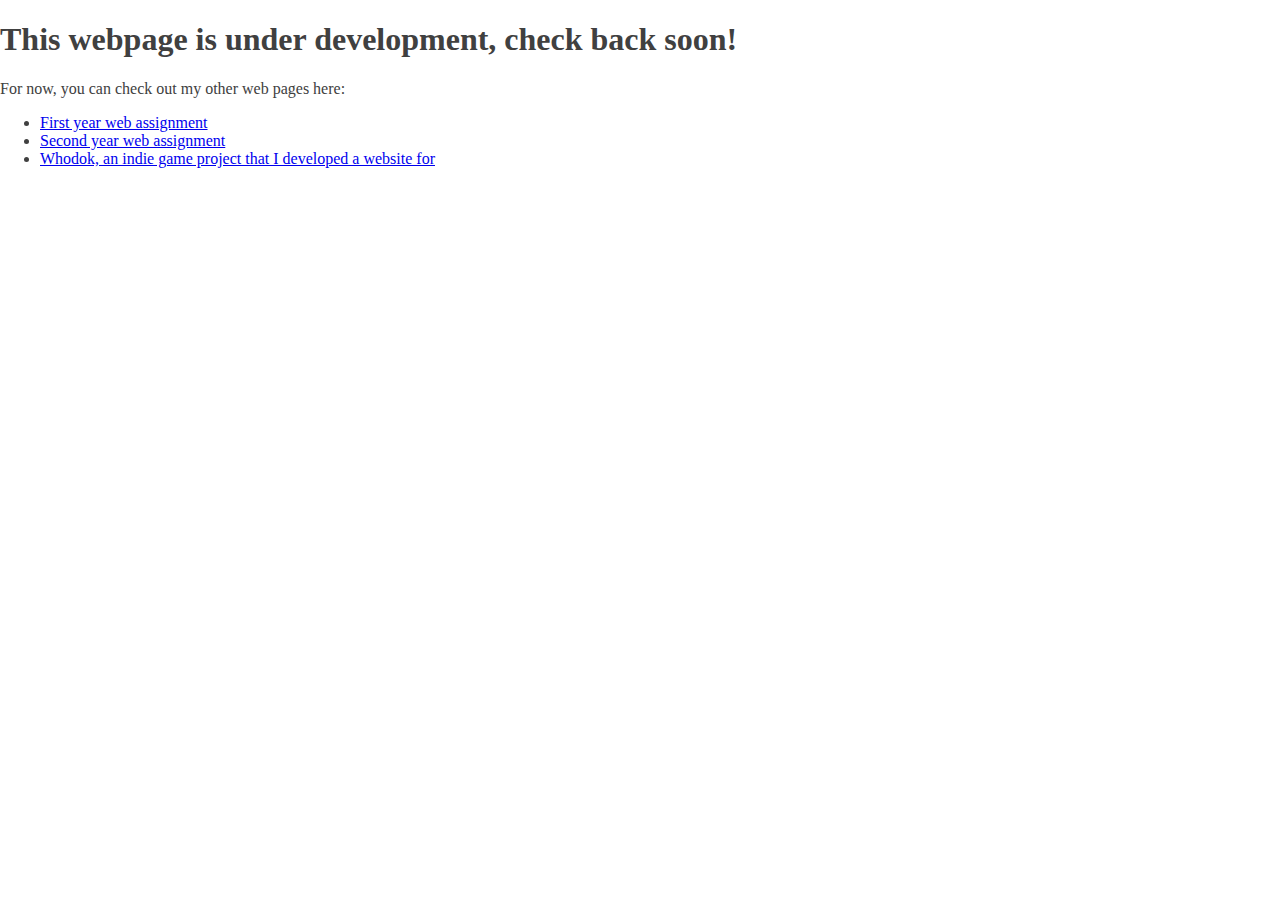
<file: index.html>
<!DOCTYPE html>
<html lang="en">
	<head>
		<link rel="stylesheet" type="text/css" href="./style/style.css" />
		<meta charset="UTF-8" />
		<title>Owen Tourlamain</title>
	</head>
	<body>
	<h1>This webpage is under development, check back soon!</h1>
	<p>For now, you can check out my other web pages here:</p>
	<ul>
		<li><a href="./portfolio/year1">First year web assignment</a></li>
		<li><a href="http://users.aber.ac.uk/opt1/cs25010">Second year web assignment</a></li>
		<li><a href="./portfolio/whodok">Whodok, an indie game project that I developed a website for</a></li>
	</ul>
	</body>
</html>
</file>
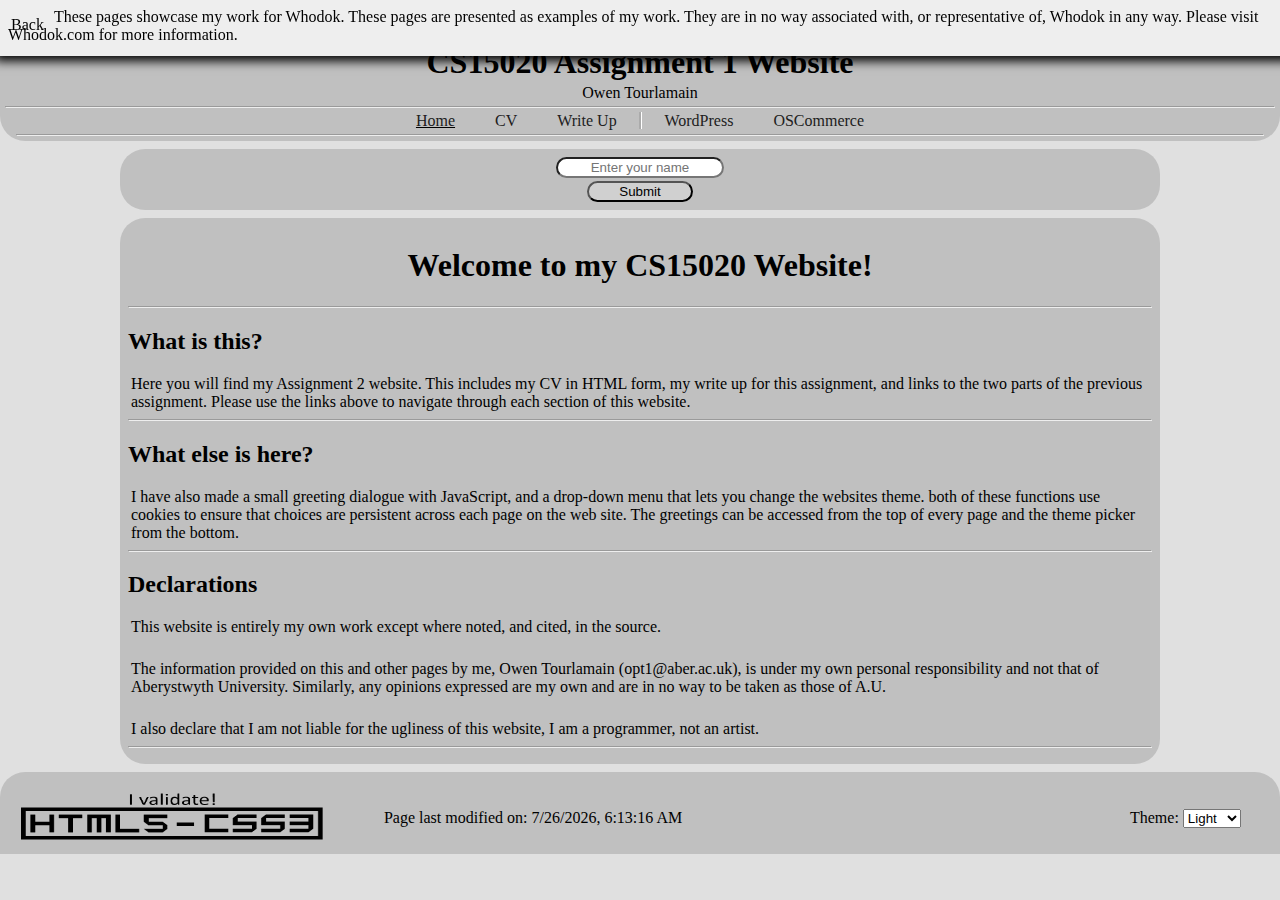
<file: portfolio/year1/index.html>
<!DOCTYPE html>
<html lang="en">
	<head>
		<link rel="shortcut icon" href="./images/favicon.ico">
		<meta charset="UTF-8" />
		<title>CS15020 Assignment 1</title>
	</head>
	<body>
	
		<div id="pHead">
			<a id="pBack" href="../../">
			Back
			</a>
			<p>
			These pages showcase my work for Whodok. 
			These pages are presented as examples of my 
			work. They are in no way associated with, or 
			representative of, Whodok in any way. Please 
			visit <a href="http://www.whodok.com">Whodok.com</a> 
			for more information.
			</p>
		</div>
		
		<header>
			<a href=""><h1>CS15020 Assignment 1 Website</h1></a>
			<p>Owen Tourlamain</p>
			<hr/>
			<nav>
				<ul>
				  <li id="activeTab"><a href="">Home</a></li>
				  <li><a href="cv.html">CV</a></li>          
				  <li><a href="about.html">Write Up</a></li>
				  <li id="navDivider"><a href="../wordpress">WordPress</a></li>
				  <li><a href="../webshop/catalog">OSCommerce</a></li>
				</ul>
			</nav>
			<hr id="headerEnd"/>
		</header>
		<main>
			<div class="div_container">
				<div id="div_input">
					<input type="text" placeholder="Enter your name" id="txt_input" maxlength="30"/>
					<p id="p_output"></p>
				</div>
				<button type="button" onclick="btn_submit();" id="btn_submit">Submit</button>
			</div>
			<div class="div_container">
				<h1>Welcome to my CS15020 Website!</h1>
				<hr/>
				<h2 class="left_aligned">What is this?</h2>
				<p class="left_aligned">
				Here you will find my Assignment 2 website. 
				This includes my CV in HTML form, 
				my write up for this assignment, and links to 
				the two parts of the previous assignment.
				Please use the links above to navigate through 
				each section of this website.
				</p>
				<hr/>
				<h2 class="left_aligned">What else is here?</h2>
				<p class="left_aligned">
				I have also made a small greeting dialogue with JavaScript, and 
				a drop-down menu that lets you change the 
				websites theme. both of these functions use 
				cookies to ensure that choices are persistent 
				across each page on the web site. The greetings 
				can be accessed from the top of every page and 
				the theme picker from the bottom.
				</p>
				<hr/>
				<h2 class="left_aligned">Declarations</h2>
				<p class="left_aligned">
				This website is entirely my own work except where noted, and cited, in the source.
				</p>
				<br/>
				<p class="left_aligned">
				The information provided on this and other pages by me, Owen Tourlamain (opt1@aber.ac.uk), is
				under my own personal responsibility and not that of Aberystwyth University. Similarly,
				any opinions expressed are my own and are in no way to be taken as those of A.U.
				</p>
				<br/>
				<p class="left_aligned">
				I also declare that I am not liable for the ugliness of this website, I am a programmer, not an artist.
				</p>
				<hr/>
			</div>
		</main>
		<footer>
			<table>
				<tr>
					<td>
						<a href="http://goo.gl/wYHBHs">
							<img src="images/valLogo.png" alt="Validation Link" height="50" width="306" />
						</a>
					</td>
					<td id="ft_center"></td>
					<td>
						Theme:
						<select id="sel_colour" onchange="sel_colour();">
							<option>Light</option>
							<option>Dark</option>
							<option>Fire</option>  
							<option>Ice</option>
							<option>Grass</option>
							<option>Sepia</option>
						</select>
					</td>
				</tr>
			</table>
		</footer>
		<script src="main.js"></script>
	</body>
</html>
</file>
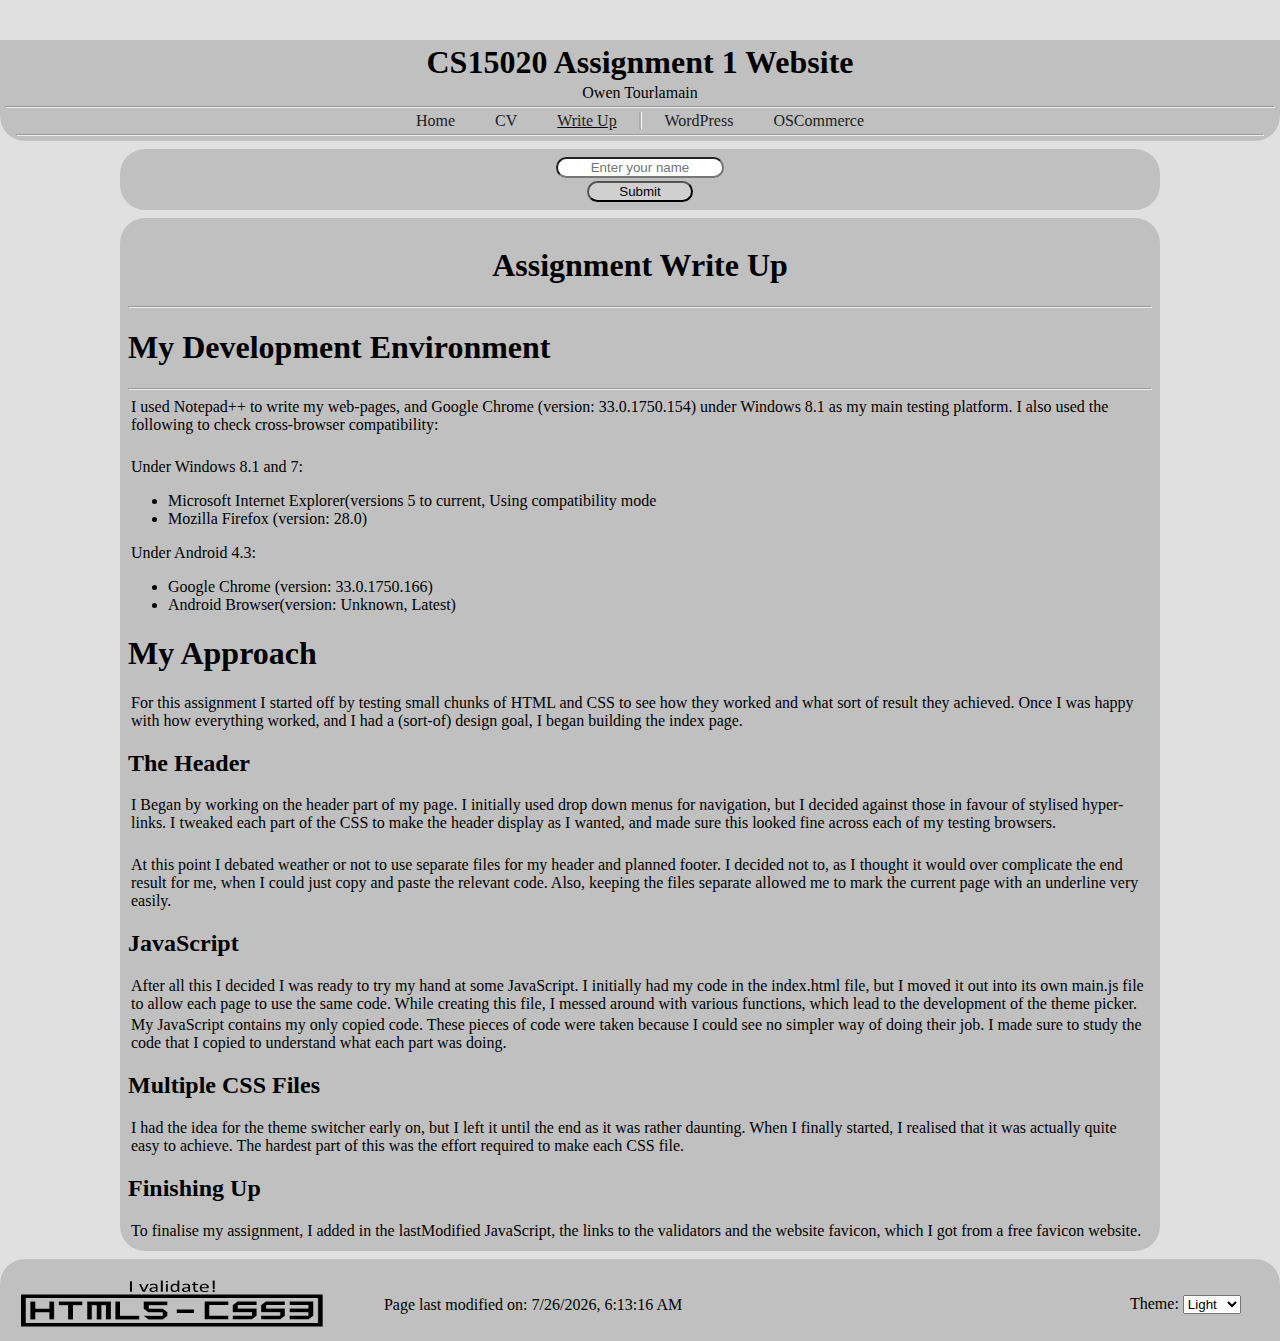
<file: portfolio/year1/about.html>
<!DOCTYPE html>
<html lang="en">
	<head>
		<link rel="stylesheet" type="text/css" href="./index.css" />
		<!--
			Favicon taken from http://www.freefavicon.com/freefavicons/openclipart/iconinfo/hal9000-152-187546.html
		-->
		<link rel="shortcut icon" href="./images/favicon.ico">
		<meta charset="UTF-8" />
		<title>CS15020 Assignment 1</title>
	</head>
	<body>
		<header>
			<a href=""><h1>CS15020 Assignment 1 Website</h1></a>
			<p>Owen Tourlamain</p>
			<hr/>
			<nav>
				<ul>
				  <li><a href="index.html">Home</a></li>
				  <li><a href="cv.html">CV</a></li>
				  <li id="activeTab"><a href="">Write Up</a></li>
				  <li id="navDivider"><a href="../wordpress">WordPress</a></li>
				  <li><a href="../webshop/catalog">OSCommerce</a></li>
				</ul>
			</nav>
			<hr id="headerEnd"/>
		</header>
		<main>
			<div class="div_container">
				<div id="div_input">
					<input type="text" placeholder="Enter your name" id="txt_input" maxlength="30"/>
					<p id="p_output"></p>
				</div>
				<button type="button" onclick="btn_submit();" id="btn_submit">Submit</button>
			</div>
			<div class="div_container">
				<h1>Assignment Write Up</h1>
				<hr/>
				<h1 class="left_aligned">My Development Environment</h1>
				<hr/>
				<p class="left_aligned">
					I used Notepad++ to write my web-pages, and Google Chrome (version: 33.0.1750.154) under Windows 8.1
					as my main testing platform. I also used the following to check cross-browser compatibility:
				</p>
				<br/>
				<p class="left_aligned">Under Windows 8.1 and 7:</p>
				<ul class="left_aligned">
					<li>Microsoft Internet Explorer(versions 5 to current, Using compatibility mode</li>
					<li>Mozilla Firefox (version: 28.0)</li>
				</ul>
				<p class="left_aligned">Under Android 4.3:</p>
				<ul class="left_aligned">
					<li>Google Chrome (version: 33.0.1750.166)</li>
					<li>Android Browser(version: Unknown, Latest)</li>
				</ul>
				<h1 class="left_aligned">My Approach</h1>
				<p class="left_aligned">
					For	this assignment I started off by testing small chunks of HTML and CSS 
					to see how they worked and what sort of result they achieved. Once I was 
					happy with how everything worked, and I had a (sort-of) design goal, I
					began building the index page.
				</p>
				<h2 class="left_aligned">The Header</h2>
				<p class="left_aligned">
					I Began by working on the header part of my page. I initially used drop 
					down menus for navigation, but I decided against those in favour of stylised 
					hyper-links. I tweaked each part of the CSS to make the header display as
					I wanted, and made sure this looked fine across each of my testing browsers.
				</p>
				<br/>
				<p class="left_aligned">
					At this point I debated weather or not to use separate files for my header 
					and planned footer. I decided not to, as I thought it would over complicate 
					the end result for me, when I could just copy and paste the relevant code.
					Also, keeping the files separate allowed me to mark the current page with
					an underline very easily.
				</p>
				<h2 class="left_aligned">JavaScript</h2>
				<p class="left_aligned">
					After all this I decided I was ready to try my hand at some JavaScript. I 
					initially had my code in the index.html file, but I moved it out into its own
					main.js file to allow each page to use the same code. While creating this file,
					I messed around with various functions, which lead to the development of the 
					theme picker.
				</p>
				<p class="left_aligned">
					My JavaScript contains my only copied code. These pieces of code were taken
					because I could see no simpler way of doing their job. I made sure to study 
					the code that I copied to understand what each part was doing.
				</p>
				<h2 class="left_aligned">Multiple CSS Files</h2>
				<p class="left_aligned">
					I had the idea for the theme switcher early on, but I left it until the end 
					as it was rather daunting. When I finally started, I realised that it was 
					actually quite easy to achieve. The hardest part of this was the effort 
					required to make each CSS file.
				</p>
				<h2 class="left_aligned">Finishing Up</h2>
				<p class="left_aligned">
					To finalise my assignment, I added in the lastModified JavaScript, the links 
					to the validators and the website favicon, which I got from a free favicon 
					website.
				</p>
			</div>			
		</main>
		<footer>
			<table>
				<tr>
					<td>
						<a href="http://goo.gl/XuwbYo">
							<img src="images/valLogo.png" alt="Validation Link" height="50" width="306" />
						</a>
					</td>
					<td id="ft_center"></td>
					<td>
						Theme:
						<select id="sel_colour" onchange="sel_colour();">
							<option>Light</option>
							<option>Dark</option>
							<option>Fire</option>  
							<option>Ice</option>
							<option>Grass</option>
							<option>Sepia</option>
						</select>
					</td>
				</tr>
			</table>
		</footer>
		<script src="main.js"></script>
	</body>
</html>
</file>
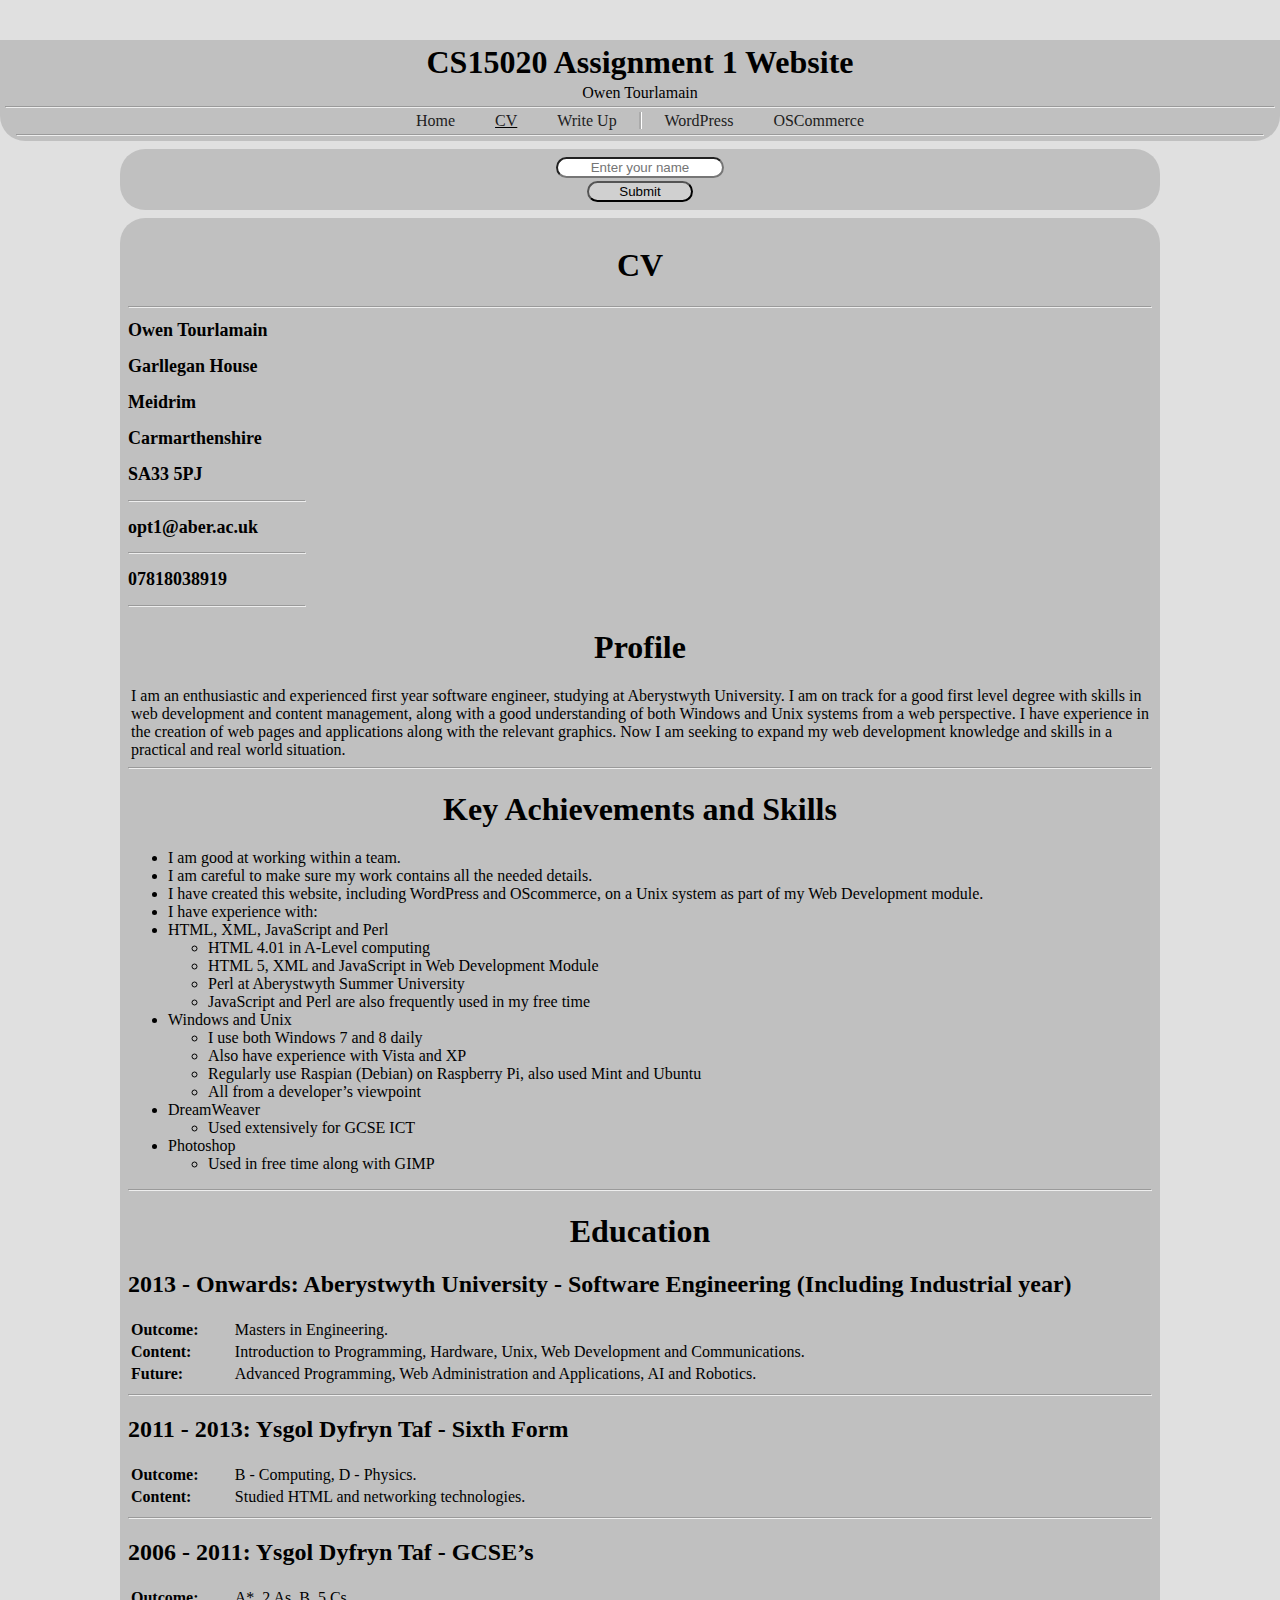
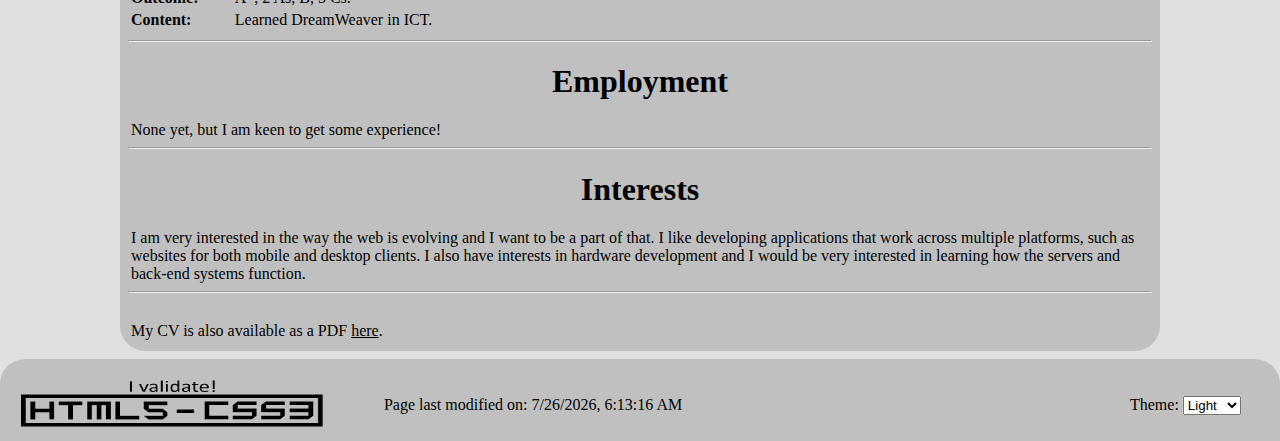
<file: portfolio/year1/cv.html>
<!DOCTYPE html>
<html lang="en">
	<head>
		<link rel="stylesheet" type="text/css" href="./index.css" />
		<link rel="shortcut icon" href="./images/favicon.ico">
		<meta charset="UTF-8" />
		<title>CS15020 Assignment 1</title>
	</head>
	<body>
		<header>
			<a href=""><h1>CS15020 Assignment 1 Website</h1></a>
			<p>Owen Tourlamain</p>
			<hr/>
			<nav>
				<ul>
				  <li><a href="index.html">Home</a></li>
				  <li id="activeTab"><a href="">CV</a></li>
				  <li><a href="about.html">Write Up</a></li>
				  <li id="navDivider"><a href="../wordpress">WordPress</a></li>
				  <li><a href="../webshop/catalog">OSCommerce</a></li>
				</ul>
			</nav>
			<hr id="headerEnd"/>
		</header>
		<main>
			<div class="div_container">
				<div id="div_input">
					<input type="text" placeholder="Enter your name" id="txt_input" maxlength="30"/>
					<p id="p_output"></p>
				</div>
				<button type="button" onclick="btn_submit();" id="btn_submit">Submit</button>
			</div>
			<div class="div_container">
				<h1>CV</h1>
				<hr/>
				<h1 class="left_aligned address">Owen Tourlamain</h1>
				<h2 class="left_aligned address">Garllegan House</h2>
				<h2 class="left_aligned address">Meidrim</h2>
				<h2 class="left_aligned address">Carmarthenshire</h2>
				<h2 class="left_aligned address">SA33 5PJ</h2>
				<hr class="address_hr"/>
				<h2 class="left_aligned address">opt1@aber.ac.uk</h2>	
				<hr class="address_hr"/>
				<h2 class="left_aligned address">07818038919</h2>				
				<hr class="address_hr"/>
				<h1>Profile</h1>
				<p class="left_aligned">
				I am an enthusiastic and experienced first year software engineer, 
				studying at Aberystwyth University. I am on track for a good first 
				level degree with skills in web development and content management, 
				along with a good understanding of both Windows and Unix systems 
				from a web perspective. I have experience in the creation of web 
				pages and applications along with the relevant graphics. Now I am 
				seeking to expand my web development knowledge and skills in a 
				practical and real world situation.
				</p>
				<hr/>
				<h1>Key Achievements and Skills</h1>
				<ul class="left_aligned">
					<li>I am good at working within a team.</li>
					<li>I am careful to make sure my work contains all the needed details.</li>
					<li>I have created this website, including WordPress and OScommerce, on a Unix system as part of my Web Development module.</li>
					<li>I have experience with:</li>	
					<li>HTML, XML, JavaScript and Perl
						<ul>
							<li>HTML 4.01 in A-Level computing</li>
							<li>HTML 5, XML and JavaScript in Web Development Module</li>
							<li>Perl at Aberystwyth Summer University</li>
							<li>JavaScript and Perl are also frequently used in my free time</li>
						</ul>
					</li>
					<li>Windows and Unix
						<ul>
							<li>I use both Windows 7 and 8 daily</li>
							<li>Also have experience with Vista and XP</li>
							<li>Regularly use Raspian (Debian) on Raspberry Pi, also used Mint and Ubuntu</li>
							<li>All from a developer’s viewpoint</li>
						</ul>
					</li>
					<li>DreamWeaver
						<ul>
							<li>Used extensively for GCSE ICT</li>
						</ul>
					</li>
					<li>Photoshop
						<ul>
							<li>Used in free time along with GIMP</li>
						</ul>
					</li>
				</ul>
				<hr/>
				<h1>Education</h1>
				<h2 class="left_aligned">2013 - Onwards: Aberystwyth University - Software Engineering (Including Industrial year)</h2>
				<table>
					<tr>
						<td class="tbl_title left_aligned">Outcome:</td>
						<td class="left_aligned">Masters in Engineering.</td>
					</tr>
					<tr>
						<td class="tbl_title left_aligned">Content:</td>
						<td class="left_aligned">Introduction to Programming, Hardware, Unix, Web Development and Communications.</td>
					</tr>
					<tr>
						<td class="tbl_title left_aligned">Future:</td>
						<td class="left_aligned">Advanced Programming, Web Administration and Applications, AI and Robotics.</td>
					</tr>
				</table>
				<hr/>
				<h2 class="left_aligned">2011 - 2013: Ysgol Dyfryn Taf - Sixth Form</h2>
				<table>
					<tr>
						<td class="tbl_title left_aligned">Outcome:</td>
						<td class="left_aligned">B - Computing, D - Physics.</td>
					</tr>
					<tr>
						<td class="tbl_title left_aligned">Content:</td>
						<td class="left_aligned">Studied HTML and networking technologies.</td>
					</tr>
				</table>
				<hr/>
				<h2 class="left_aligned">2006 - 2011: Ysgol Dyfryn Taf - GCSE’s</h2>
				<table>
					<tr>
						<td class="tbl_title left_aligned">Outcome:</td>
						<td class="left_aligned">A*, 2 As, B, 5 Cs.</td>
					</tr>
					<tr>
						<td class="tbl_title left_aligned">Content:</td>
						<td class="left_aligned">Learned DreamWeaver in ICT.</td>
					</tr>
				</table>
				<hr/>
				<h1>Employment</h1>
				<p class="left_aligned">
					None yet, but I am keen to get some experience!
				</p>
				<hr/>
				<h1>Interests</h1>
				<p class="left_aligned">
					I am very interested in the way the web is evolving 
					and I want to be a part of that. I like developing 
					applications that work across multiple platforms, 
					such as websites for both mobile and desktop clients. 
					I also have interests in hardware development and I 
					would be very interested in learning how the servers 
					and back-end systems function.
				</p>
				<hr/>
				<br/>
				<p class="left_aligned">
					My CV is also available as a PDF <a id="pdf_link" href="res/cv.pdf">here</a>.
				</p>
				
			</div>
		</main>
		<footer>
			<table>
				<tr>
					<td>
						<a href="http://goo.gl/hf1sNU">
							<img src="images/valLogo.png" alt="Validation Link" height="50" width="306" />
						</a>
					</td>
					<td id="ft_center"></td>
					<td>
						Theme:
						<select id="sel_colour" onchange="sel_colour();">
							<option>Light</option>
							<option>Dark</option>
							<option>Fire</option>  
							<option>Ice</option>
							<option>Grass</option>
							<option>Sepia</option>
						</select>
					</td>
				</tr>
			</table>
		</footer>
		<script src="main.js"></script>
	</body>
</html>
</file>
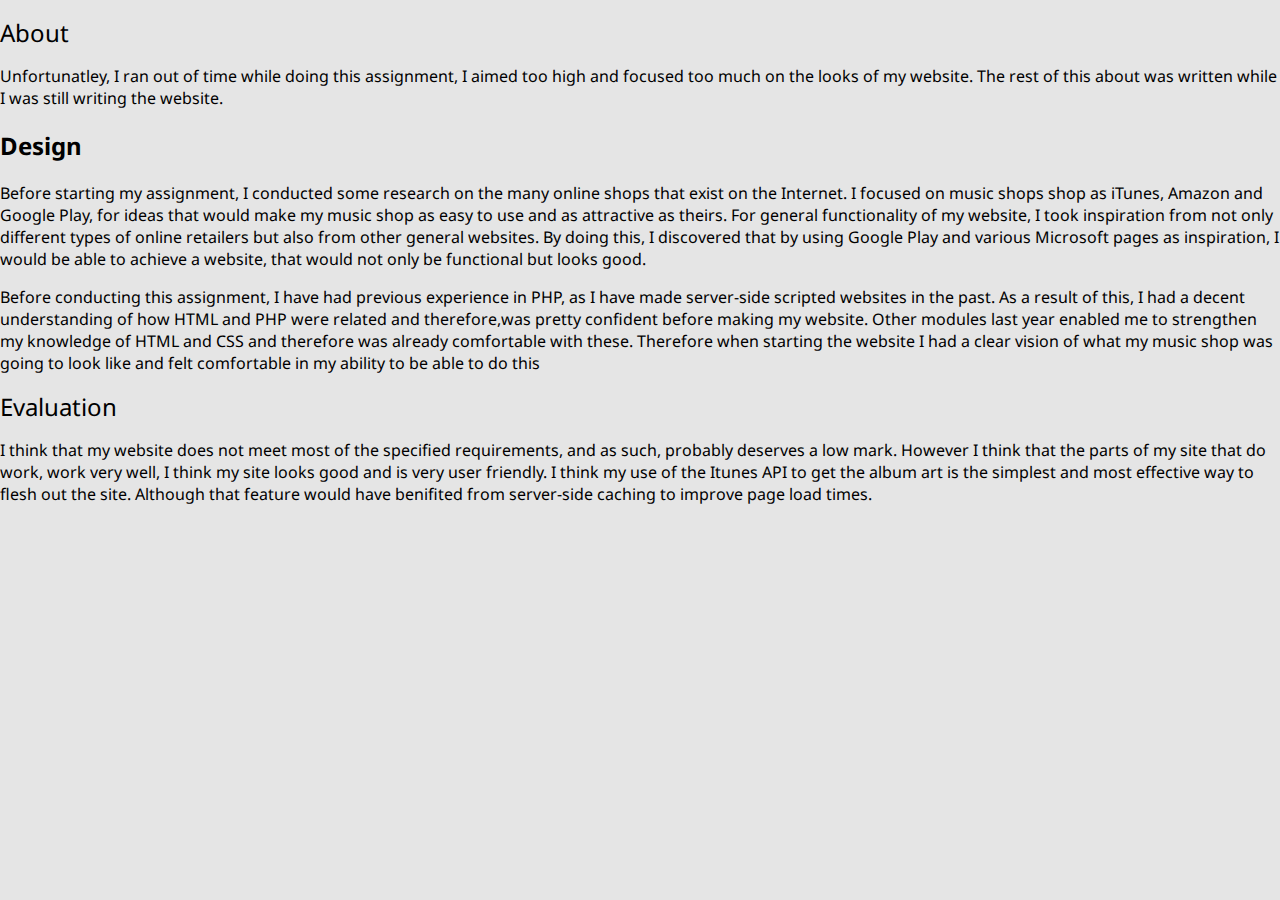
<file: portfolio/year2/about.html>
<!DOCTYPE html>
<html lang="en">
	<head>
		<meta charset="UTF-8" />
		<link rel="stylesheet" type="text/css" href="./style/index.css" />
		<link href='http://fonts.googleapis.com/css?family=Noto+Sans' rel='stylesheet' type='text/css'>
		<title>About</title>
	</head>
<body>
	<h1>About</h1>
	<p>Unfortunatley, I ran out of time while doing this assignment, 
	I aimed too high and focused too much on the looks of my website. 
	The rest of this about was written while I was still writing the website.</p>
	<h2>Design</h2>
	<p>Before starting my assignment, I conducted some research on the many online shops that exist on
	the Internet. I focused on music shops shop as iTunes, Amazon and Google Play, for ideas that
	would make my music shop as easy to use and as attractive as theirs. For general functionality of
	my website, I took inspiration from not only different types of online retailers but also from other
	general websites. By doing this, I discovered that by using Google Play and various Microsoft
	pages as inspiration, I would be able to achieve a website, that would not only be functional but
	looks good.</p>
	<p>Before conducting this assignment, I have had previous experience in PHP, as I have made server-side scripted
	websites in the past. As a result of this, I had a decent understanding of how HTML and PHP were
	related and therefore,was pretty confident before making my website. Other modules last year
	enabled me to strengthen my knowledge of HTML and CSS and therefore was already comfortable
	with these. Therefore when starting the website I had a clear vision of what my music shop was
	going to look like and felt comfortable in my ability to be able to do this</p>

	<h1>Evaluation</h1>
	<p>I think that my website does not meet most of the specified requirements, and as such, probably deserves
	a low mark. However I think that the parts of my site that do work, work very well, I think my site looks 
	good and is very user friendly. I think my use of the Itunes API to get the album art is the simplest and most 
	effective way to flesh out the site. Although that feature would have benifited from server-side caching to improve page load times.</p>
</body>

</html>
</file>
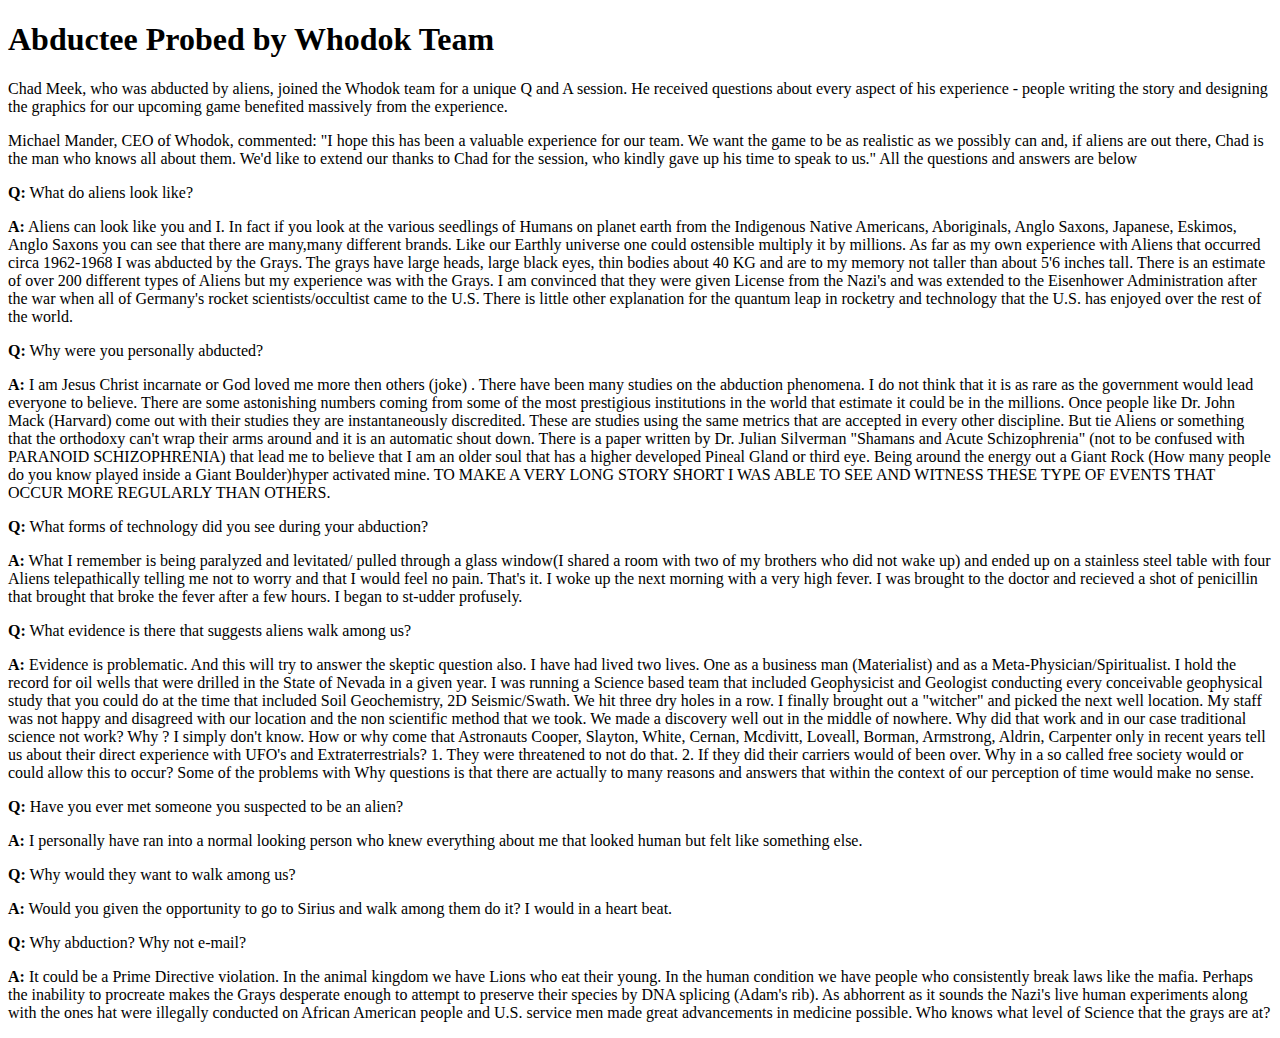
<file: portfolio/whodok/blog/posts/Abductee.html>
<!DOCTYPE html>
<h1 id="title">Abductee Probed by Whodok Team</h1>
<p id="blurb">Chad Meek, who was abducted by aliens, 
joined the Whodok team for a unique Q and A session. He 
received questions about every aspect of his experience 
- people writing the story and designing the graphics 
for our upcoming game benefited massively from the experience.</p>
<p>Michael Mander, CEO of Whodok, commented: "I hope this has been a valuable experience for our team. We want the game to be as realistic as we possibly can and, if aliens are out there, Chad is the man who knows all about them. We'd like to extend our thanks to Chad for the session, who kindly gave up his time to speak to us."
All the questions and answers are below</p>
<p><strong>Q:</strong> What do aliens look like?</p>
<p><strong>A:</strong> Aliens can look like you and I. In fact 
if you look at the various seedlings of Humans on 
planet earth from the Indigenous Native Americans,
Aboriginals, Anglo Saxons, Japanese, Eskimos, Anglo 
Saxons you can see that there are many,many different 
brands. Like our Earthly universe one could ostensible 
multiply it by millions. As far as my own experience 
with Aliens that occurred circa 1962-1968 I was abducted 
by the Grays. The grays have large heads, large black 
eyes, thin bodies about 40 KG and are to my memory not 
taller than about 5'6 inches tall. There is an estimate 
of over 200 different types of Aliens but my experience 
was with the Grays. I am convinced that they were given 
License from the Nazi's and was extended to the Eisenhower 
Administration after the war when all of Germany's rocket 
scientists/occultist came to the U.S. There is little other 
explanation for the quantum leap in rocketry and technology 
that the U.S. has enjoyed over the rest of the world.</p>
<p><strong>Q:</strong> Why were you personally abducted?</p>
<p><strong>A:</strong> I am Jesus Christ incarnate or God 
loved me more then others (joke) . There have been many 
studies on the abduction phenomena. I do not think that 
it is as rare as the government would lead everyone to 
believe. There are some astonishing numbers coming from 
some of the most prestigious institutions in the world 
that estimate it could be in the millions. Once people 
like Dr. John Mack (Harvard) come out with their studies 
they are instantaneously discredited. These are studies 
using the same metrics that are accepted in every other 
discipline. But tie Aliens or something that the 
orthodoxy can't wrap their arms around and it is an 
automatic shout down. There is a paper written by Dr. 
Julian Silverman "Shamans and Acute Schizophrenia" 
(not to be confused with PARANOID SCHIZOPHRENIA) that 
lead me to believe that I am an older soul that has a 
higher developed Pineal Gland or third eye.
Being around the energy out a Giant Rock (How many 
people do you know played inside a Giant Boulder)hyper 
activated mine. TO MAKE A VERY LONG STORY SHORT I WAS 
ABLE TO SEE AND WITNESS THESE TYPE OF EVENTS THAT OCCUR 
MORE REGULARLY THAN OTHERS.</p>
<p><strong>Q:</strong> What forms of technology did you see during your abduction?</p>
<p><strong>A:</strong> What I remember is being paralyzed 
and levitated/ pulled through a glass window(I shared a 
room with two of my brothers who did not wake up) and 
ended up on a stainless steel table with four Aliens 
telepathically telling me not to worry and that I would 
feel no pain. That's it. I woke up the next morning with 
a very high fever. I was brought to the doctor and recieved 
a shot of penicillin that brought that broke the fever 
after a few hours. I began to st-udder profusely.</p>
<p><strong>Q:</strong> What evidence is there that suggests aliens walk among us?</p>
<p><strong>A:</strong> Evidence is problematic. And this 
will try to answer the skeptic question also. I have had 
lived two lives. One as a business man (Materialist) and 
as a Meta-Physician/Spiritualist. I hold the record for 
oil wells that were drilled in the State of Nevada in a 
given year. I was running a Science based team that included 
Geophysicist and Geologist conducting every conceivable 
geophysical study that you could do at the time that included 
Soil Geochemistry, 2D Seismic/Swath. We hit three dry holes 
in a row. I finally brought out a "witcher" and picked the 
next well location. My staff was not happy and disagreed with 
our location and the non scientific method that we took. 
We made a discovery well out in the middle of nowhere.
Why did that work and in our case traditional science not 
work? Why ? I simply don't know. 
How or why come that Astronauts Cooper, Slayton, White, Cernan, 
Mcdivitt, Loveall, Borman, Armstrong, Aldrin, Carpenter only in 
recent years tell us about their direct experience with UFO's 
and Extraterrestrials? 1. They were threatened to not do that. 
2. If they did their carriers would of been over. Why in a so 
called free society would or could allow this to occur?
Some of the problems with Why questions is that there are 
actually to many reasons and answers that within the context 
of our perception of time would make no sense.</p>
<p><strong>Q:</strong> Have you ever met someone you suspected to be an alien?</p>
<p><strong>A:</strong> I personally have ran into a normal 
looking person who knew everything about me that looked human 
but felt like something else.</p>
<p><strong>Q:</strong> Why would they want to walk among us?</p>
<p><strong>A:</strong> Would you given the opportunity to go 
to Sirius and walk among them do it? I would in a heart beat.</p>
<p><strong>Q:</strong> Why abduction? Why not e-mail?</p>
<p><strong>A:</strong> It could be a Prime Directive violation. 
In the animal kingdom we have Lions who eat their young. In the 
human condition we have people who consistently break laws like 
the mafia. Perhaps the inability to procreate makes the Grays 
desperate enough to attempt to preserve their species by DNA 
splicing (Adam's rib). As abhorrent as it sounds the Nazi's 
live human experiments along with the ones hat were illegally 
conducted on African American people and U.S. service men made 
great advancements in medicine possible. Who knows what level 
of Science that the grays are at?</p>
</file>
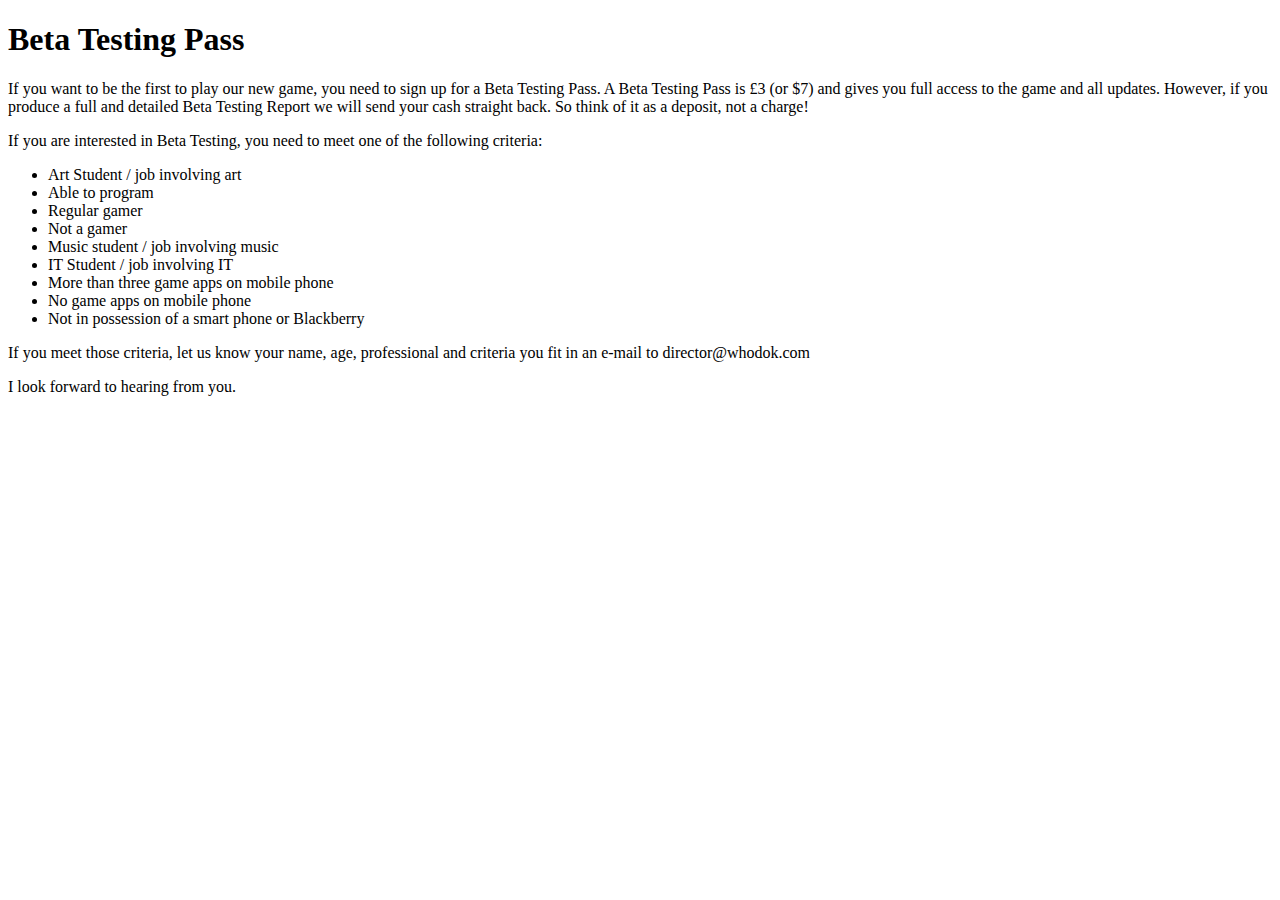
<file: portfolio/whodok/blog/posts/BetaTesting.html>
<!DOCTYPE html>
<h1 id="title">Beta Testing Pass</h1>
<p id="blurb">If you want to be the first to play our new game,
you need to sign up for a Beta Testing Pass. A Beta Testing 
Pass is £3 (or $7) and gives you full access to the game and
all updates. However, if you produce a full and detailed Beta
Testing Report we will send your cash straight back. So think
of it as a deposit, not a charge!</p>
<p>If you are interested in Beta Testing, you need to meet one of the following criteria:</p>
<ul>
	<li>Art Student / job involving art</li>
	<li>Able to program</li>
	<li>Regular gamer</li>
	<li>Not a gamer</li>
	<li>Music student / job involving music</li>
	<li>IT Student / job involving IT</li>
	<li>More than three game apps on mobile phone</li>
	<li>No game apps on mobile phone</li>
	<li>Not in possession of a smart phone or Blackberry</li>
</ul>
<p>If you meet those criteria, let us know your name, age, 
professional and criteria you fit in an e-mail to director@whodok.com</p>
<p>I look forward to hearing from you.</p>
</file>
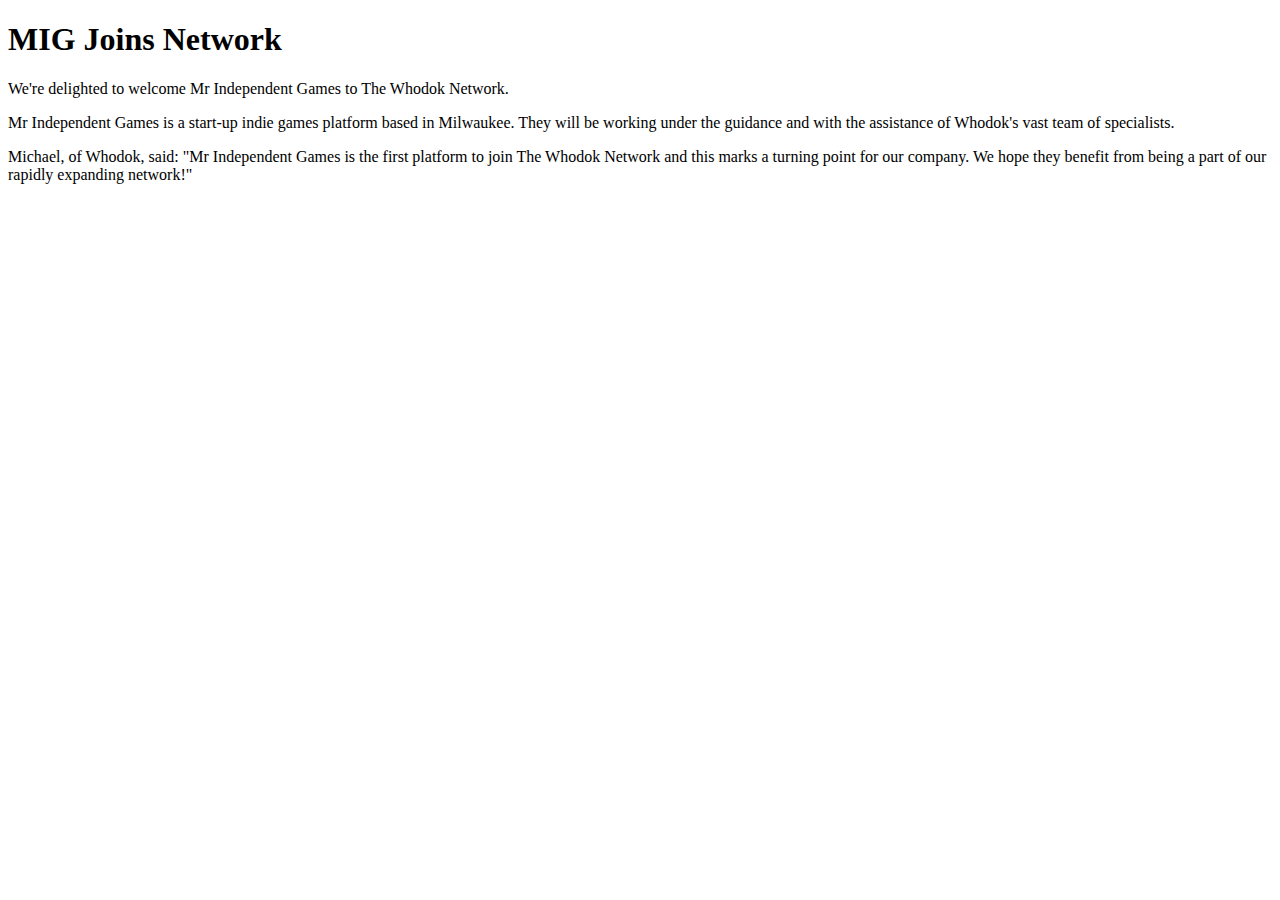
<file: portfolio/whodok/blog/posts/MIG.html>
<!DOCTYPE html>
<h1 id="title">MIG Joins Network</h1>
<p id="blurb">We're delighted to welcome Mr Independent Games to The Whodok Network.</p>
<p>Mr Independent Games is a start-up indie games 
platform based in Milwaukee. They will be working 
under the guidance and with the assistance of 
Whodok's vast team of specialists.</p>
<p>Michael, of Whodok, said: "Mr Independent Games 
is the first platform to join The Whodok Network and 
this marks a turning point for our company. We hope 
they benefit from being a part of our rapidly expanding 
network!"</p>
</file>
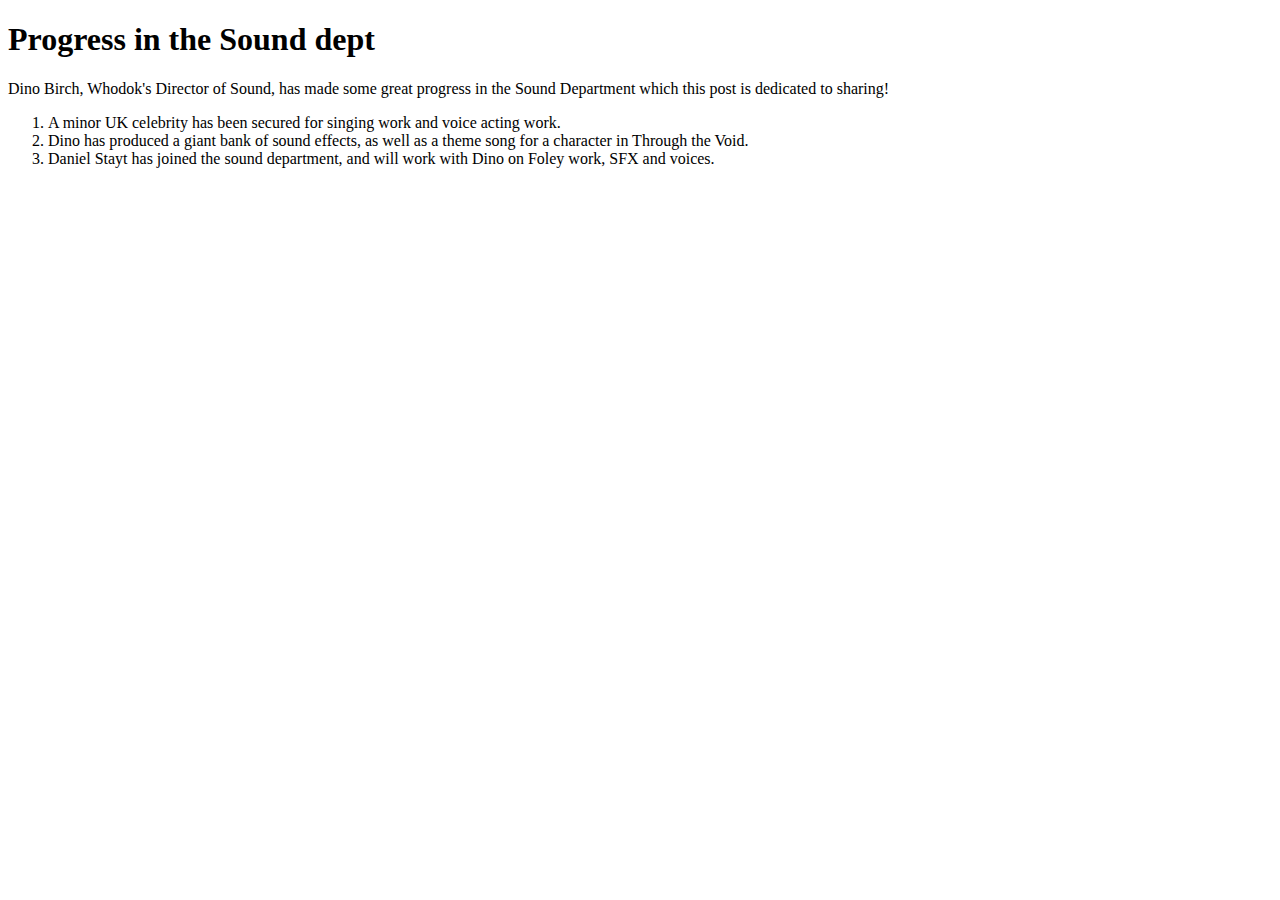
<file: portfolio/whodok/blog/posts/SoundProgress.html>
<!DOCTYPE html>
<h1 id="title">Progress in the Sound dept</h1>
<p id="blurb">Dino Birch, Whodok's Director of Sound, 
has made some great progress in the Sound Department 
which this post is dedicated to sharing!</p>
<ol>
	<li>A minor UK celebrity has been secured for singing work and voice acting work.</li>
	<li>Dino has produced a giant bank of sound effects, as well as a theme song for a character in Through the Void.</li>
	<li>Daniel Stayt has joined the sound department, and will work with Dino on Foley work, SFX and voices.</li>
</ol>
</file>
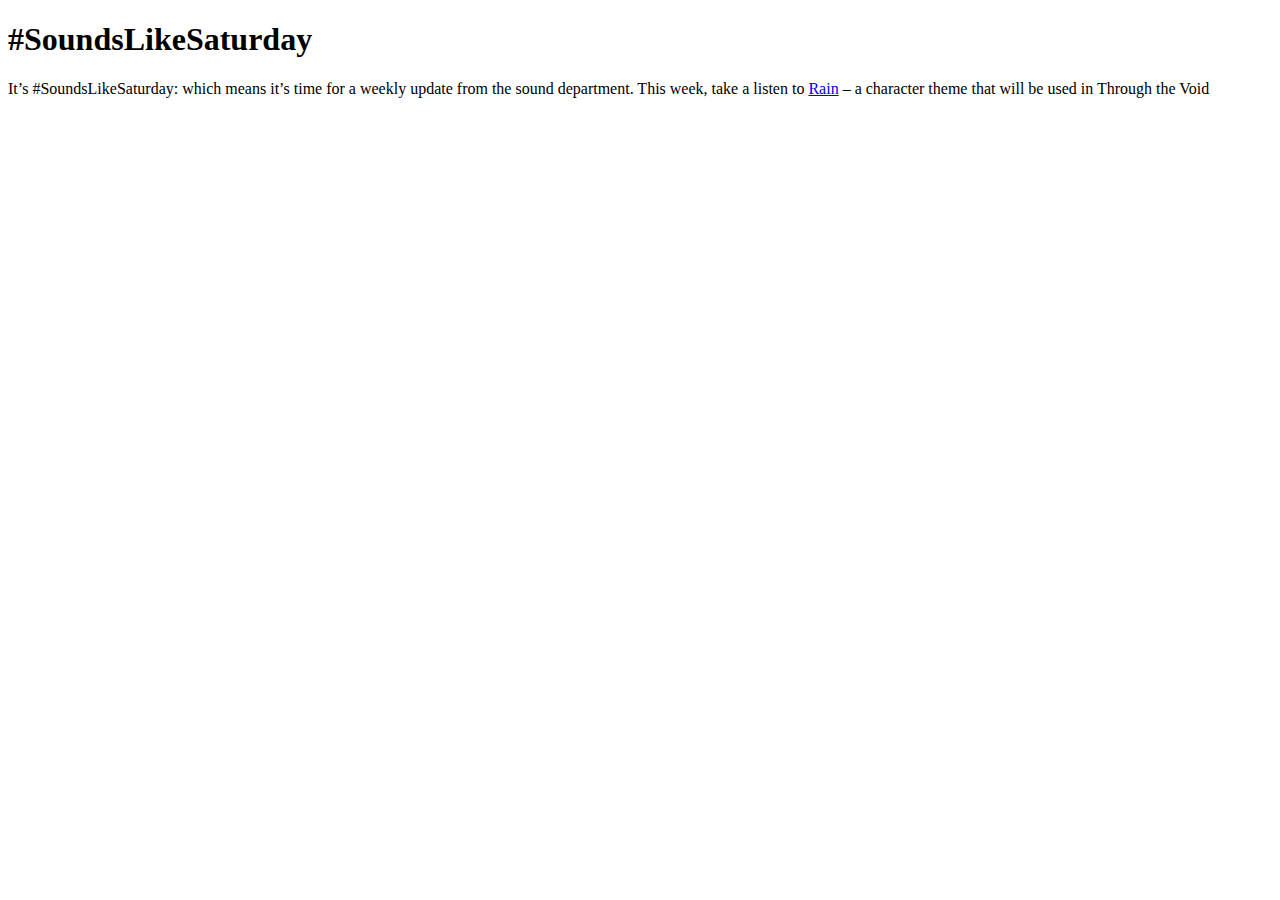
<file: portfolio/whodok/blog/posts/SoundsLikeSaturday.html>
<!DOCTYPE html>
<h1 id="title">#SoundsLikeSaturday</h1>
<p id="blurb">It’s #SoundsLikeSaturday: which means it’s time for a weekly update from the sound department.
This week, take a listen to <a href="https://soundcloud.com/dinodinomusic/rain-2">Rain</a> – a character theme that will be used in Through the Void</p>
</file>
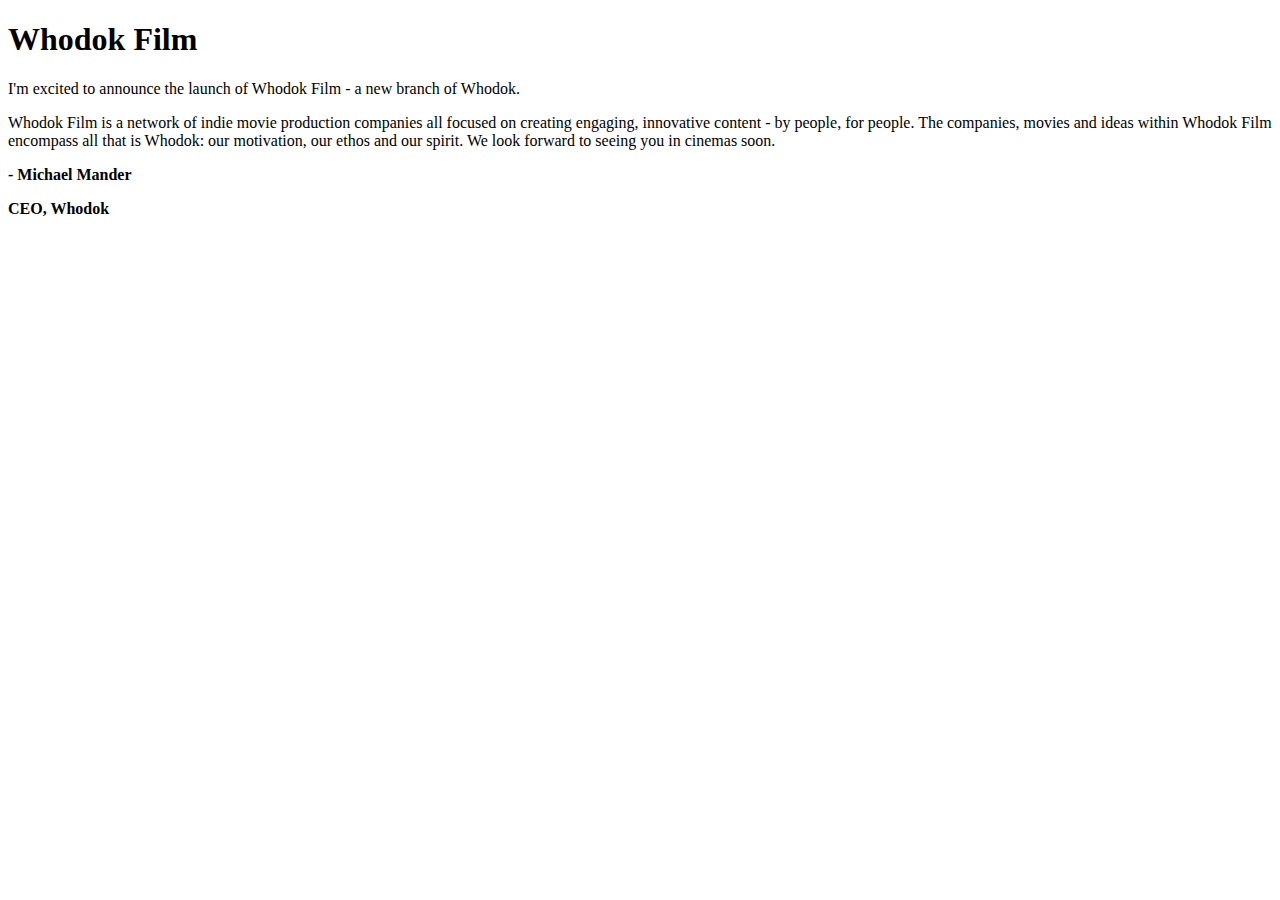
<file: portfolio/whodok/blog/posts/WhodokFilm.html>
<!DOCTYPE html>
<h1 id="title">Whodok Film</h1>
<p id="blurb">I'm excited to announce the launch of Whodok Film - a new branch of Whodok.</p>
<p>Whodok Film is a network of indie movie production companies 
all focused on creating engaging, innovative content - by people,
for people. The companies, movies and ideas within Whodok Film 
encompass all that is Whodok: our motivation, our ethos and our 
spirit. We look forward to seeing you in cinemas soon.</p>
<p><strong>- Michael Mander</strong></p>
<p><strong>CEO, Whodok</strong></p>
</file>
<file: style/style.css>
#title {
	text-align: left;
}

#menu {
	text-align: right;
	padding: 0px;
	height: 100%;
}

html {
	height: 100%;
	width: 100%;
}

body {
	height: 100%;
	width: 100%;
	margin: 0px;
	//background-image: url(../images/IMG_2229.JPG);
	background-size: cover;
	color: #404040;
}

nav {
	background: grey;
	background: rgba(128,128,128,0.75);
}

nav h1 {
	color: inherit;
	display: inline;
	margin-left: 0.5em;
}

nav table {
	width: 100%;
}

nav table tr td ul {
	list-style-type: none;
	display: inline;
	height: 100%;
}

nav table tr td ul li { 
	display: block; 
}

nav table tr td ul li a {
	color: inherit;
	text-decoration: none;
	padding-left: 0.1em;
	padding-right: 0.1em;
}

nav table tr td ul li a:hover {
	background: #808080;
}
</file>
<file: portfolio/year1/index.css>
.div_container {
	background-color: #C0C0C0;
	border-radius: 25px;
	width: 80%;
	margin: auto;
	margin-top: .5em;
	padding: .5em;
	font-family: calibri;
}

.left_aligned{
	text-align: left;
}

#div_input {
	font-family: calibri;
	width: 20%;
	margin: auto;
	text-align: center;
}

#toggle {
	display: none;
}

#activeTab {
	text-decoration: underline;
}

#navDivider {
	border-left: groove #FFFFFF;
	padding-left: .3em;
}

#headerEnd {
	margin-left: auto;
	margin-right: auto;
	width: 97.5%;
}

header {
	background-color: #C0C0C0;
	font-family: calibri;
	text-align: center;
	padding: 1px;
	border-bottom-left-radius: 25px;
	border-bottom-right-radius: 25px;
}

header hr {
	margin: 4px;
}

header h1, p {
	margin: 3px;
}

header h1, a {
	text-decoration: none;
	color:inherit;
}

header a.button:visited {
	color:inherit;
}

header br {
	margin: 1px;
}

nav ul {
	margin: 3px;
	padding: 0;
	list-style-type: none;
	text-align: center;
}

nav ul li { 
	display: inline; 
}

nav ul li a {
	text-decoration: none;
	padding: .1em 1em;
	color: #202020;
	border: solid transparent;
	border-width: 2px;
	border-radius: 25px;
}

nav ul li a:hover {
	border: solid grey;
	border-width: 2px;
}

input {
	margin: auto;
	width: 12em;
	border-radius: 25px;
	text-align: center;
}

button {
	background-color: #D0D0D0;
	border-radius: 25px;
	margin: auto;
	width: 8em;
	text-align: center;
}

main {
	overflow: auto;
	margin: auto;
	text-align: center;
}

body {
	background-color: #E0E0E0;
	margin: 0px;
	margin-left: 1%;
	margin-right: 1%;
	
}

footer {
	margin-top: .5em;
    height: 50px;
	padding: 1em;
    background-color: #C0C0C0;
	border-top-left-radius: 25px;
	border-top-right-radius: 25px;
	
}
</file>
<file: portfolio/year2/style/index.css>
#navEndLeft {
	color: #FFFFFF;
	position: absolute;
	top: 16em;
	margin: 0px;
	height: 4em;
	line-height: 100%;
	width: 100%;
	background: #9B00B6;
	cursor: pointer;
	-webkit-transition: box-shadow 0.1s; /* For Safari 3.1 to 6.0 */
	transition: box-shadow 0.1s;
}

#navEndRight {
	color: #FFFFFF;
	position: absolute;
	top: 4em;
	margin: 0px;
	height: 4em;
	line-height: 100%;
	width: 100%;
	background: #9B00B6;
	cursor: pointer;
	-webkit-transition: box-shadow 0.1s; /* For Safari 3.1 to 6.0 */
	transition: box-shadow 0.1s;
}

#navEndLeft:hover, #navEndRight:hover {
	box-shadow: 0 0 10px 2px black;
}

#navEndLeft h1 {
	display: inline;
	position: relative;
	top: 0px;
	left: 0px;
	padding-left: 5%;
	width: 50%;
}

#navEndRight h1 {
	display: inline;
	position: relative;
	top: 0px;
	right: 0px;
	padding-right: 5%;
	width: 50%;
}

#navEndLeft .icon { 
	top: 0.25em;
	left: 0.25em;
}

#navEndRight .icon {
	top: 0.25em;
	right: 0.25em;	
}

.navButtonLeft {
	position: relative;
	margin: 0px;
	padding-left: 0px;
	height: 4em;
	line-height: 100%;
	width: 100%;
	background: #E5E5E5;
	cursor: pointer;
	-webkit-transition: box-shadow 0.1s, background 0.1s; /* For Safari 3.1 to 6.0 */
	transition: box-shadow 0.1s, background 0.1s;
}

.navButtonLeft h1 {
	font-weight: normal;
	display: inline;
	position: relative;
	top: 0px;
	left: 0px;
	padding-left: 5%;
	width: 50%;
}

.navButtonRight {
	position: relative;
	margin: 0px;
	padding-right: 0px;
	height: 4em;
	line-height: 100%;
	width: 100%;
	background: #E5E5E5;
	cursor: pointer;
	-webkit-transition: box-shadow 0.1s, background 0.1s; /* For Safari 3.1 to 6.0 */
	transition: box-shadow 0.1s, background 0.1s;
}

.navButtonRight h1 {
	font-weight: normal;
	display: inline;
	position: relative;
	top: 0px;
	right: 0px;
	padding-right: 5%;
	width: 50%;
}

.navButtonLeft:hover, .navButtonRight:hover {
	z-index: 3;
	box-shadow: 0 0 10px 2px black;
}

.topButton {
	background: #9B00B6;
	color: white;
}

.topButton:hover {
	background: #9B00B6;
}

.navImgLeft {
	width: 4em;
	height: 4em;
	float: left;
	top: 0px;
	left: 0px;
}

.navTextLeft {
    line-height: 4em;
    width: 60%;
    vertical-align: middle;
	height: 4em;
	float: right;
	top: 0px;
	right: 0px;
}

.navImgRight {
	width: 4em;
	height: 4em;
	float: right;
	top: 0px;
	right: 0px;
	padding-right: 0.5em;
}

.navTextRight {
    line-height: 4em;
    width: 60%;
    vertical-align: middle;
	height: 4em;
	float: left;
	top: 0px;
	left: 0px;
}

.icon {
	position:relative;
	height: 3.5em;
	width: 3.5em;
	display: inline;
	top: 0.25em;
	left: 0.25em; 
}

#menu {
	position: fixed;
	height: 20em;
	width: 20%;
	padding: 0;
	text-align: left;
	top: -16em;
	left: 0px;
	box-shadow: 0 0 0px 0px black;
	-webkit-transition: top 0.5s, box-shadow 0.5s; /* For Safari 3.1 to 6.0 */
    transition: top 0.5s, box-shadow 0.5s;
}

#settings {
	position: fixed;
	width: 20%;
	height: 8em;
	padding: 0;
	text-align: right;
	top: -4em;
	right: 0px;
	-webkit-transition: top 0.5s, box-shadow 0.5s; /* For Safari 3.1 to 6.0 */
    transition: top 0.5s, box-shadow 0.5s;
}

#logoDiv {
	text-align: center;
	vertical-align: center;
	width: 20%;
	height: 100%;
	line-height: 100%;
	margin-left: auto;
	margin-right: auto;
}

#logoDiv h1 {
	font-size: xx-large;
	display: inline;
	height: 100%;
	margin: 0px;
	line-height: 100%;
}

#login {
	position: fixed;
	top: 0px;
	left: 30%;
	width: 40%;
	height: 12em;
	background: #E5E5E5;
	text-align: center;
	vertical-align: center;
	box-shadow: 0 0 10px 3px black;
}

#login div {
	width: 100%;
	height: 4em;
	background: #9B00B6;
}

#login h1 {
	width: 100%;
	height: 4em;
	background: #9B00B6;
	padding: 0px;
}

#login input {
	text-align: center;
	color: black;
	display: block;
	width: 80%;
	margin: auto;
	margin-top: 1.5em;
	appearance: none;
	border: 3px solid black;
	border-radius: 50px;
	background: none;
	padding: 0.5em;
	padding-left: 1em;
	padding-right: 1em;
	-webkit-transition: top 0.5s, box-shadow 0.5s; /* For Safari 3.1 to 6.0 */
    transition: top 0.5s, box-shadow 0.5s;
	
}

#login button {
	text-align: center;
	color: black;
	width: 20%;
	margin: auto;
	margin-top: 1em;
	border: 3px solid black;
	border-radius: 50px;
	background: none;
	padding: 0.5em;
	padding-left: 1em;
	padding-right: 1em;
	box-shadow: 0 0 10px 2px black;
	-webkit-transition: top 0.5s, box-shadow 0.25s; /* For Safari 3.1 to 6.0 */
    transition: top 0.5s, box-shadow 0.25s;
}

#login button:active {
	box-shadow: 0 0 5px 0.5px black;
}

#filter {
	text-align: center;
	vertical-align: center;
	float: right;
	width: 20%;
	height: 4em;
	-webkit-transition: width 0.5s, height 0.5s, box-shadow 0.25s; /* For Safari 3.1 to 6.0 */
    transition: width 0.5s, height 0.5s, box-shadow 0.25s;
}

#filter h1 {
	float: right;
	margin: 0px;
	padding: 0.125em;
	cursor: pointer;
	-webkit-transition: box-shadow 0.25s; /* For Safari 3.1 to 6.0 */
    transition: box-shadow 0.25s;
}

#filter h1:hover {
	box-shadow: 0 0 5px 1px black;
}

#filter input, #filter select, #filter button {
	width: auto;
	margin-top: 1em;
	display: none;
	color: black;
	text-align: center;
	appearance: none;
	border: 3px solid white;
	border-radius: 50px;
	background: none;
	padding: 0.5em;
	padding-left: 1em;
	padding-right: 1em;
	-webkit-transition: background-color 0.5s, top 0.5s, box-shadow 0.5s; /* For Safari 3.1 to 6.0 */
    transition: background-color 0.5s, top 0.5s, box-shadow 0.5s;
}

 #filter p {
	margin-top: 1em;
	display: none;
	color: black;
	text-align: center;
}
.bold {
	color: #9B00B6; 
}

.bold:hover {
     color: #9B00B6;  
}

nav div input {
	display: inline;
	color: white;
	position: relative;
	top: 0px;
	left: -2em;
	padding-left: 5%;
	width: 90%;
	appearance: none;
	border: 3px solid white;
	border-radius: 50px;
	background: none;
	padding: 0.5em;
	padding-left: 1em;
	padding-right: 1em;
	-webkit-transition: top 0.5s, box-shadow 0.5s; /* For Safari 3.1 to 6.0 */
    transition: top 0.5s, box-shadow 0.5s;
}

input:hover, input:focus, select:hover, select:focus  {
	box-shadow: 0 0 10px 2px black;
}

#filler {
	height: 4em;
	width: 100%;
}

main {
	margin-top: 4em;
	width: 80%;
	margin-right: auto;
	margin-left: auto;
}

table {
	width: 100%;
	border-spacing: 10px;
}

td {
	box-shadow: 0 0 10px 1px black;
	width: 15%;
    position:relative;
	-webkit-transition: box-shadow 0.25s; /* For Safari 3.1 to 6.0 */
	transition: box-shadow 0.25s;
}

td:hover {
	box-shadow: 0 0 10px 3px black;
	z-index: 1;
}

td .dummy{
    margin-top:100%;
}

td .image {
    position:absolute;
    top:0;
    bottom:0;
    left:0;
    right:0;
	background-size: 100% 100%;
}

.title, .imgfoot {
	opacity: 0;
	-webkit-transition: opacity 0.25s; /* For Safari 3.1 to 6.0 */
	transition: opacity 0.25s;
}

.album, .artist, .price {
	margin: 1px;
	padding: 1px;
}

.title {
	text-align: center;
	position: absolute;
	top: 1px;
	left: 1px;
	margin: 0px;
	width: 100%;
	background: #9B00B6;
	color: white;
	box-shadow: 0 0 10px 3px black;
}

.imgfoot {
	position: absolute;
	bottom: 0px;
	left: 0px;
	width: 100%;
	background: #E5E5E5;
	box-shadow: 0 0 10px 3px black;
}

.addBasket {
	height: 16px;
	width: 16px;
	float: right;
	bottom: 0px;
	padding: 2px;
	margin: 0px;
	cursor: pointer;
	-webkit-transition: background 0.5s, box-shadow 0.5s; /* For Safari 3.1 to 6.0 */
    transition: background 0.5s, box-shadow 0.5s;
}

.addBasket:hover {
	background: #9B00B6;
	box-shadow: 0 0 5px 1px black;
}

.price {
	float: right;
}

.image:hover .title, .image:hover .imgfoot{
    opacity: 1;
}

header {
	position: fixed;
	width: 100%;
	height: 4em;
	padding: 0px;
	margin: 0px;
	top: 0px;
	left: 0px;
	background: #E5E5E5;
	box-shadow: 0 0 20px 3px black;
	z-index: 2;
}

h1 {
	font-weight: normal;
	font-size: x-large;
}

body {
	margin: 0px;
	font-family: 'Noto Sans', sans-serif;
	background: #E5E5E5;
}

input:focus,
select:focus,
textarea:focus,
button:focus {
    outline: none;
}

a {
    color: black;
    text-decoration: none;
}

a:hover {
     color: inherit; 
     text-decoration: none; 
}
</file>
